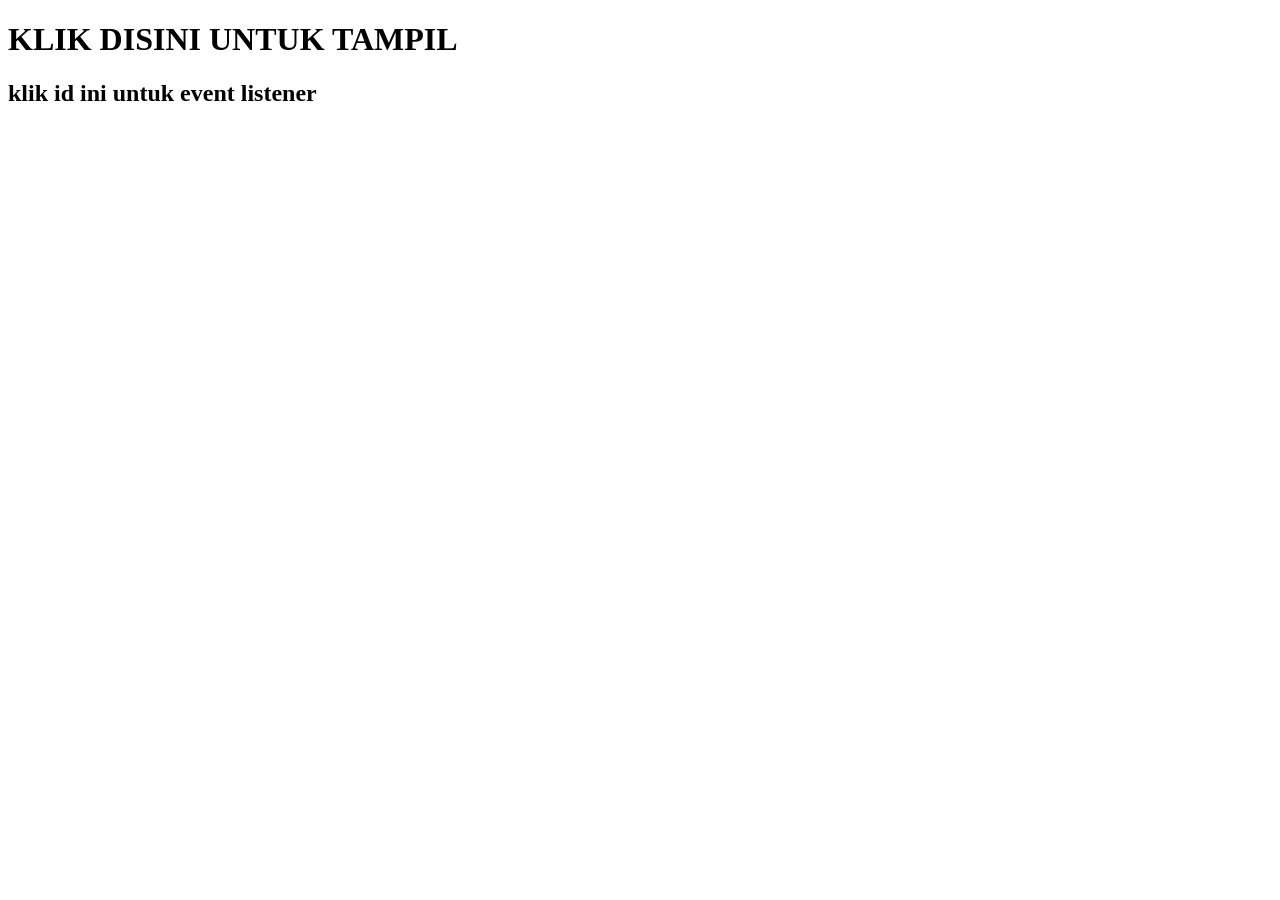
<file: javascript VID 1-15/index.html>
<!DOCTYPE html>
<html lang="en">
<head>
    <meta charset="UTF-8">
    <meta http-equiv="X-UA-Compatible" content="IE=edge">
    <meta name="viewport" content="width=device-width, initial-scale=1.0">
    <title>belajar javascript</title>
    
</head>
<body>
    <div class="container">
        <div class="head">
            <h1 onclick="tampil(this.innerHTML)">KLIK DISINI UNTUK TAMPIL</h1>
            <p></p>
        </div>
        <div class="content">
            <h2 id="judul">klik id ini untuk event listener </h2>
            <p class = "isi"></p>
        </div>
    </div>
    <script src = "js/eventlistener.js"></script>
</body>
</html>
</file>
